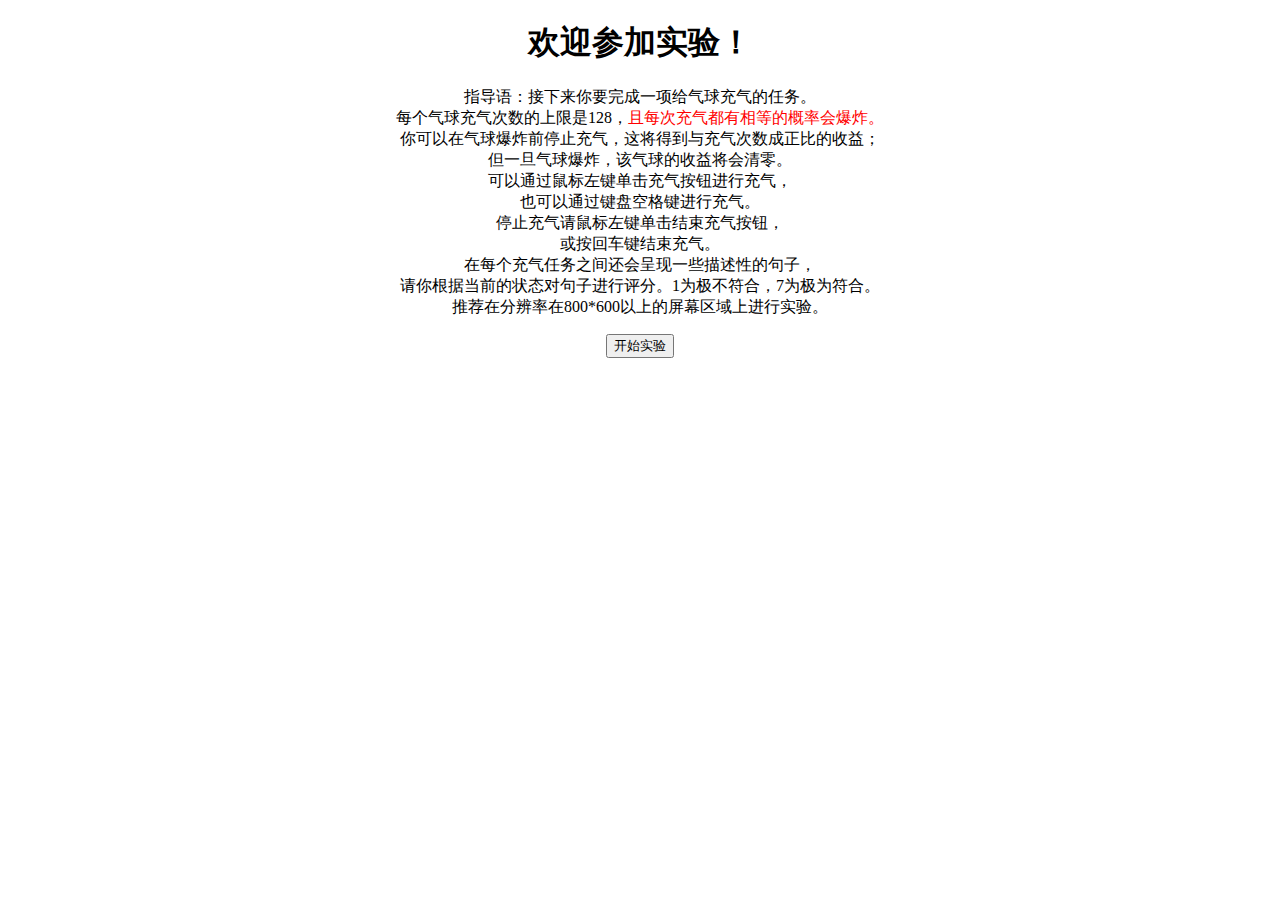
<file: 2106001/index.html>
<!DOCTYPE html>
<html>
    <head>
        <meta charset="UTF-8">
        <title>实验</title>
        <meta name="author" content="Dg_Han">
        <meta name="keywords" content="BART, boredom, risk taking, SBPS">
        <meta name="robots" content="none">
        <link rel="stylesheet" type="text/css" href="./style/style.css">

        <script src="https://cdn.staticfile.org/jquery/1.10.2/jquery.min.js"></script>
        <script src="https://cdn.bootcdn.net/ajax/libs/FileSaver.js/2.0.5/FileSaver.js"></script>
        <script type="text/javascript" src="./script/UI.js"></script>
        <script type="text/javascript" src="./script/hotkey.js"></script>
        <script type="text/javascript" src="./data/settings.json"></script>
        <script type="text/javascript" src="./script/main.js"></script>
    </head>

    <body>
        <div id="welcome">
            <h1>欢迎参加实验！</h1>
            <p>指导语：接下来你要完成一项给气球充气的任务。<br>
                每个气球充气次数的上限是128，<font color="red">且每次充气都有相等的概率会爆炸。</font><br>
                你可以在气球爆炸前停止充气，这将得到与充气次数成正比的收益；<br>
                但一旦气球爆炸，该气球的收益将会清零。<br>
                可以通过鼠标左键单击充气按钮进行充气，<br>
                也可以通过键盘空格键进行充气。<br>
                停止充气请鼠标左键单击结束充气按钮，<br>
                或按回车键结束充气。<br>
                在每个充气任务之间还会呈现一些描述性的句子，<br>
                请你根据当前的状态对句子进行评分。1为极不符合，7为极为符合。<br>
                推荐在分辨率在800*600以上的屏幕区域上进行实验。</p>
            <div align="center"><button type="button" id="start" onclick="BART()">开始实验</button></div>
        </div>
        
        <div id="bart" style="display:none">
            <div class="left" align="center"><canvas id="balloon" width="550px" height="550px"></canvas></div>
            <div class="right" align="center">
                <div>
                    <p id="total"></p>
                    <p id="trial"></p>
                </div>
                <div>
                    <button type="button" id="pump" onclick="pump()">充气</button>
                    <button type="button" onclick="SBPS()">结束充气</button>
                </div>
            </div>
        </div>
        <div id="sbps" style="display:none">
            <p id="sbps_p" style="margin-top:100px; margin-bottom:50px"></p>
            <div style="width:100%">
                <div class="tenth" style="margin-left:15%"><label><input type="radio" name="sbps_s" value="1">1<br>极不符合</label></div>
                <div class="tenth"><label><input type="radio" name="sbps_s" value="2">2</label></div>
                <div class="tenth"><label><input type="radio" name="sbps_s" value="3">3</label></div>
                <div class="tenth"><label><input type="radio" name="sbps_s" value="4">4</label></div>
                <div class="tenth"><label><input type="radio" name="sbps_s" value="5">5</label></div>
                <div class="tenth"><label><input type="radio" name="sbps_s" value="6">6</label></div>
                <div class="tenth" style="margin-right:15%"><label><input type="radio" name="sbps_s" value="7">7<br>极为符合</label></div>
            </div>
           <div align="center" style="width:100%"> <button type="button" onclick="BART()">确认</button> </div>
        </div>
        <div id="end" style="display:none">
            <p>实验结束，感谢您的参与！在确定保存数据文件后即可关闭本页面</p>
        </div>
    </body>
</html>
</file>
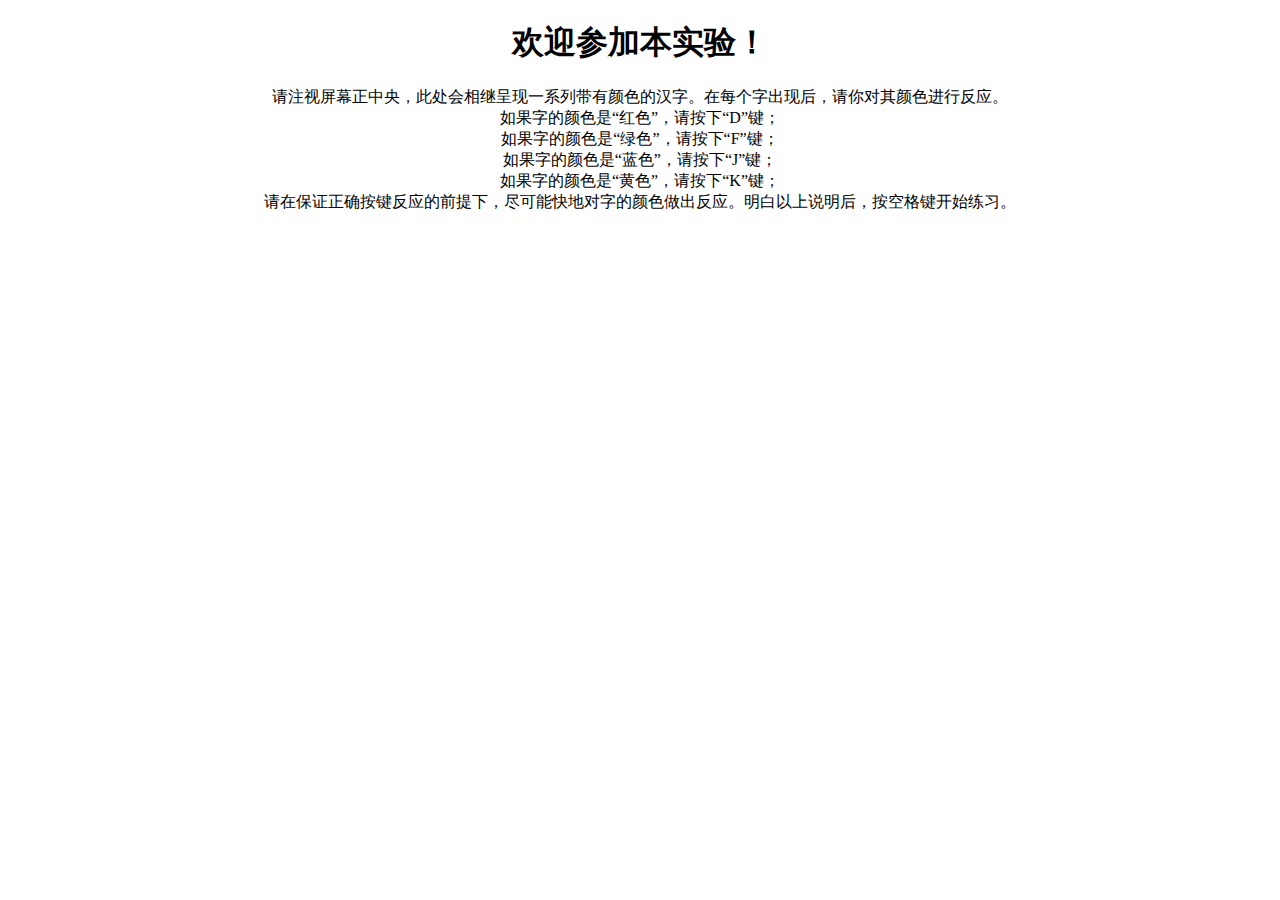
<file: stroop/index.html>
<!DOCTYPE html>
<html>
    <head>
        <meta charset="utf-8">
        <title>Stroop</title>
        <meta name="author" content="Dg_Han">
        <meta name="robots" content="none">
        <link rel="stylesheet" type="text/css" href="./style/style.css">

        <script src="https://cdn.staticfile.org/jquery/1.10.2/jquery.min.js"></script>
        <script src="https://cdn.bootcdn.net/ajax/libs/FileSaver.js/2.0.5/FileSaver.js"></script>
        <script src="https://cdn.bootcdn.net/ajax/libs/underscore.js/1.13.4/underscore.js"></script>
        <script src="./script/hotkey.js"></script>
        <script src="./script/UI.js"></script>
        <script src="./script/main.js"></script>
    </head>

    <body>
        <div id="welcome">
            <h1 id="title">欢迎参加本实验！</h1>
            <p id="instruct">请注视屏幕正中央，此处会相继呈现一系列带有颜色的汉字。在每个字出现后，请你对其颜色进行反应。<br>
                如果字的颜色是“红色”，请按下“D”键；<br>
                如果字的颜色是“绿色”，请按下“F”键；<br>
                如果字的颜色是“蓝色”，请按下“J”键；<br>
                如果字的颜色是“黄色”，请按下“K”键；<br>
                请在保证正确按键反应的前提下，尽可能快地对字的颜色做出反应。明白以上说明后，按空格键开始练习。
            </p>
        </div>
        <div id="prepare" style="display:none">
            <div><canvas id="focus"></canvas></div>
        </div>
        <div id="trial" style="line-height:500px;display:none">
            <p id="char" style="vertical-align:middle;font-size:xx-large"></p>
        </div>
        <div id="result" style="display:none">
            <p id="r"></p>
        </div>
        <div id="end" style="display:none">
            <p>实验结束，感谢您的参与！在确定保存数据文件后即可关闭本页面</p>
            <hr>
            <p id="explain"></p>
        </div>
    </body>
</html>
</file>
<file: 2106001/style/style.css>
h1, p{
    text-align: center;
}
canvas {
    margin: 25px;
    border-width: 1px;
    border-style: solid;
    border-color: black;
}
.left{
    float: left;
    width: 75%;
}
.right{
    float: left;
    width: 25%;
}
.tenth{
    float:left;
    width: 10%;
}
</file>
<file: stroop/style/style.css>
h1,p{
    text-align: center;
}
canvas {
    display: block;
    margin: auto;
    width: 500px;
    height: 500px;
}
</file>
